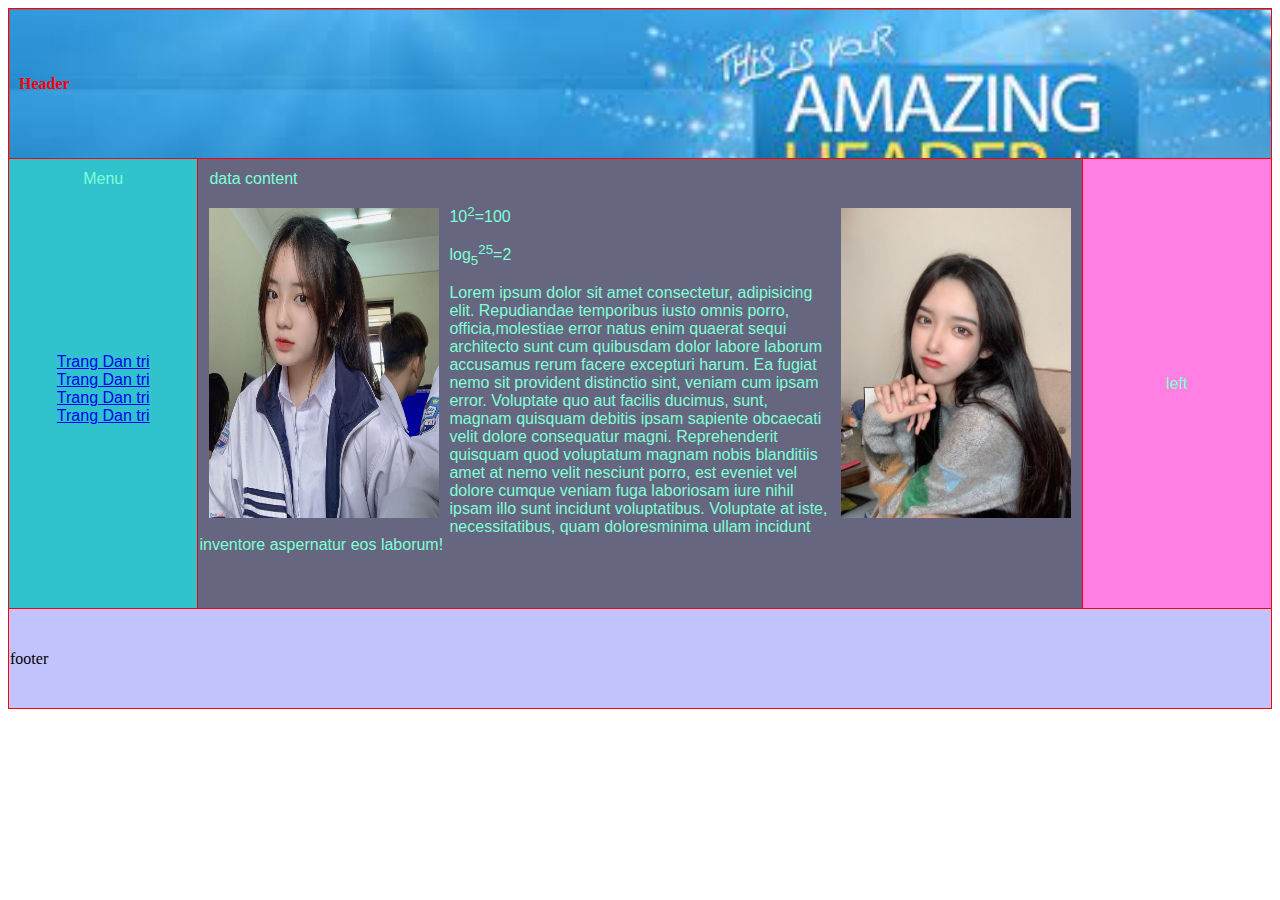
<file: index.html>
<!DOCTYPE html>
<html lang="en">
<head>
    <meta charset="UTF-8">
    <meta http-equiv="X-UA-Compatible" content="IE=edge">
    <meta name="viewport" content="width=device-width, initial-scale=1.0">
    <link rel="stylesheet" href="style.css">
    <title>Table</title>

</head>
<body>
    <table>
        <tr class="head">
            <th colspan="3">
                Header
            </th>
        </tr>
        <tr class="list">
            <td class="menu">
                Menu
                <div class="centerLeftMenu">
                    <ul>
                    <li><a href="https://dantri.com.vn/">Trang Dan tri</a></li>
                    <li><a href="https://dantri.com.vn/">Trang Dan tri</a></li>
                    <li><a href="https://dantri.com.vn/">Trang Dan tri</a></li>
                    <li><a href="https://dantri.com.vn/">Trang Dan tri</a></li>   
                    </ul>
                </div>
            </td>
            <td class="data_content">
                <div style="margin:10px">
                data content
                </div>
                <img src="Anh-gai-xinh-cap-2-3.jpg" alt="anh gai xinh"  class="img1">
                <img src="201-anh-gai-xinh-trung-quoc-ngau-dep-hut-hon-sieu-hot_1.jpg" alt="gai xinh" class="img2">
                <p>
                    10<sup>2</sup>=100
                </p>
                <p>log<sub>5</sub><sup>25</sup>=2</p>
                <p>
                    Lorem ipsum dolor sit amet consectetur, adipisicing elit. Repudiandae temporibus iusto omnis porro, officia,molestiae error natus enim quaerat sequi architecto sunt 
                    cum quibusdam dolor labore laborum accusamus rerum facere excepturi harum. Ea fugiat nemo sit provident distinctio sint, veniam cum ipsam error. Voluptate quo aut facilis ducimus, sunt, magnam quisquam debitis ipsam sapiente obcaecati velit dolore consequatur magni. Reprehenderit 
                    quisquam quod voluptatum magnam nobis blanditiis amet at nemo velit nesciunt porro, est eveniet vel dolore cumque veniam fuga laboriosam iure nihil ipsam illo sunt incidunt 
                    voluptatibus. Voluptate at iste, necessitatibus, quam doloresminima ullam incidunt inventore aspernatur eos laborum! 
                </p>
                
            </td>
            <td class="left">left</td>
        </tr>
        <tr class="footer">
            <td colspan="3">footer</td>
        </tr>
    </table>
</body>
</html>
</file>
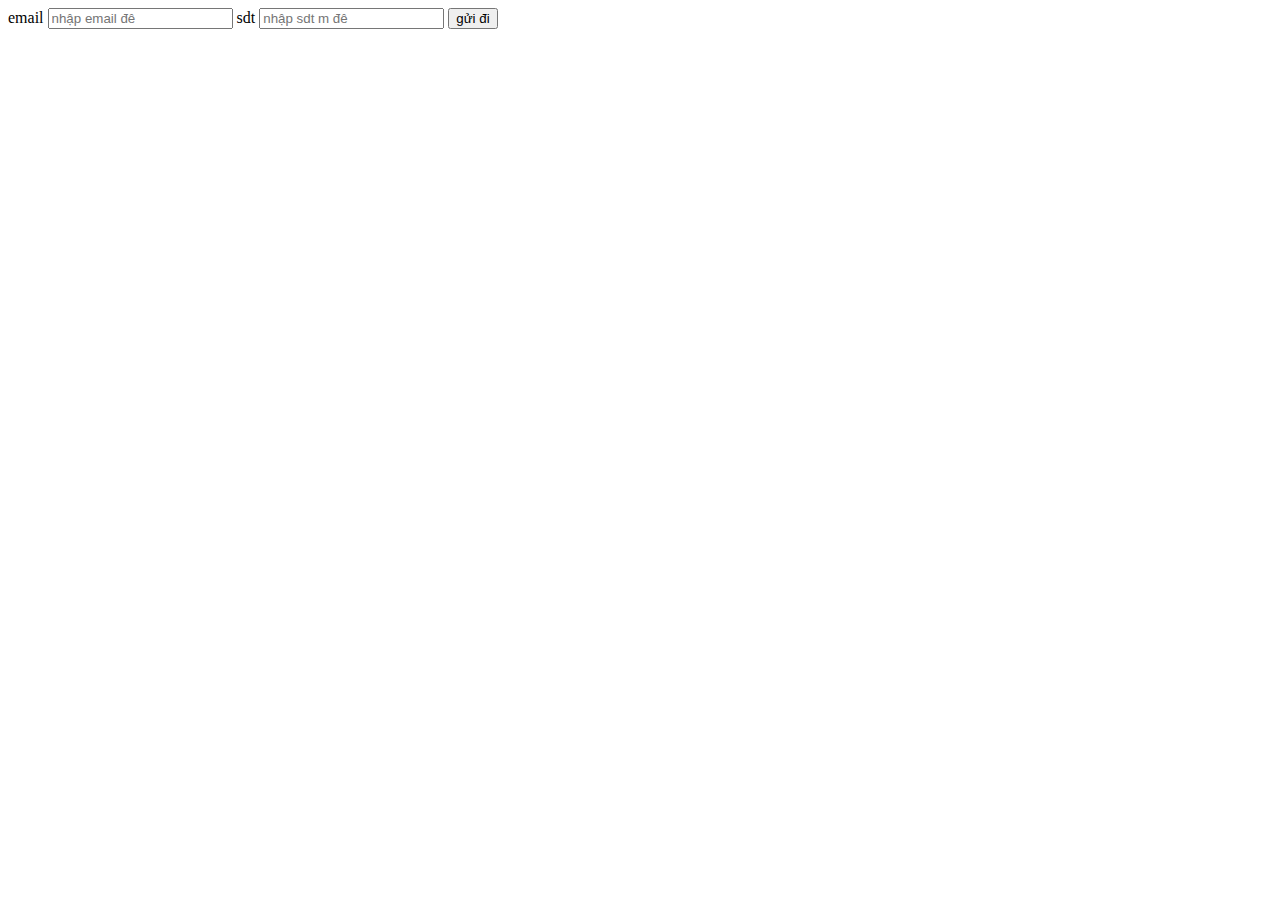
<file: test.html>
<!DOCTYPE html>
<html lang="en">
<head>
    <meta charset="UTF-8">
    <meta http-equiv="X-UA-Compatible" content="IE=edge">
    <meta name="viewport" content="width=device-width, initial-scale=1.0">
    <title>Document</title>
</head>
<body>
    <form action="test2.html" method="get">
        email <input type="text" placeholder="nhập email đê">
        sdt <input type="text" placeholder="nhập sdt m đê">
        <input type="submit" value="gửi đi">
    </form>
</body>
</html>
</file>
<file: style.css>
table,tr,td{
    border:1px solid red;
}
table{
    border-collapse: collapse;
    width:100%;
    height:200px;
    margin:auto;
}

th{
    padding-left:10px;
    
}


.head{
    height: 100px;
    background-color: rgb(112, 112, 143);
    text-align: left;
    height:150px;
    color:rgb(255, 0, 0);
    background-image: url(banner1.jpeg);
    background-repeat: no-repeat; 
    background-size: cover ;
}

a:hover{
    color:red;
}
li{
    list-style-type: none;
    
}
ul {
    padding-left: 0;
    display: flex;
    flex-direction: column;
    align-items: center;
}
.list{
    height:450px;
    background-color: rgb(102, 102, 129);
    font-family:Verdana, Geneva, Tahoma, sans-serif;
    color:aquamarine;  
}
.footer{
    height: 100px;
    background-color: rgb(194, 194, 252);
    
}
.menu{
    text-align: center;
    width:15%;
    vertical-align: text-top;
    background-color: rgb(48, 195, 206);
}
.data_content{
    width:70%;
    vertical-align: text-top;
    

}

.left{
    text-align: center;
    background-color: rgb(255, 127, 227);
}
.img1{
    margin:10px ;
    float:left;           
    width:230px;
    height:310px;
}
.img2{
    margin:10px ;
    float:right;        
    width:230px;
    height:310px;
}
.centerLeftMenu{
    display: flex;
    flex-direction: column;
    justify-content: center;
    align-items: center;
    height: 90%;
    
}
</file>
